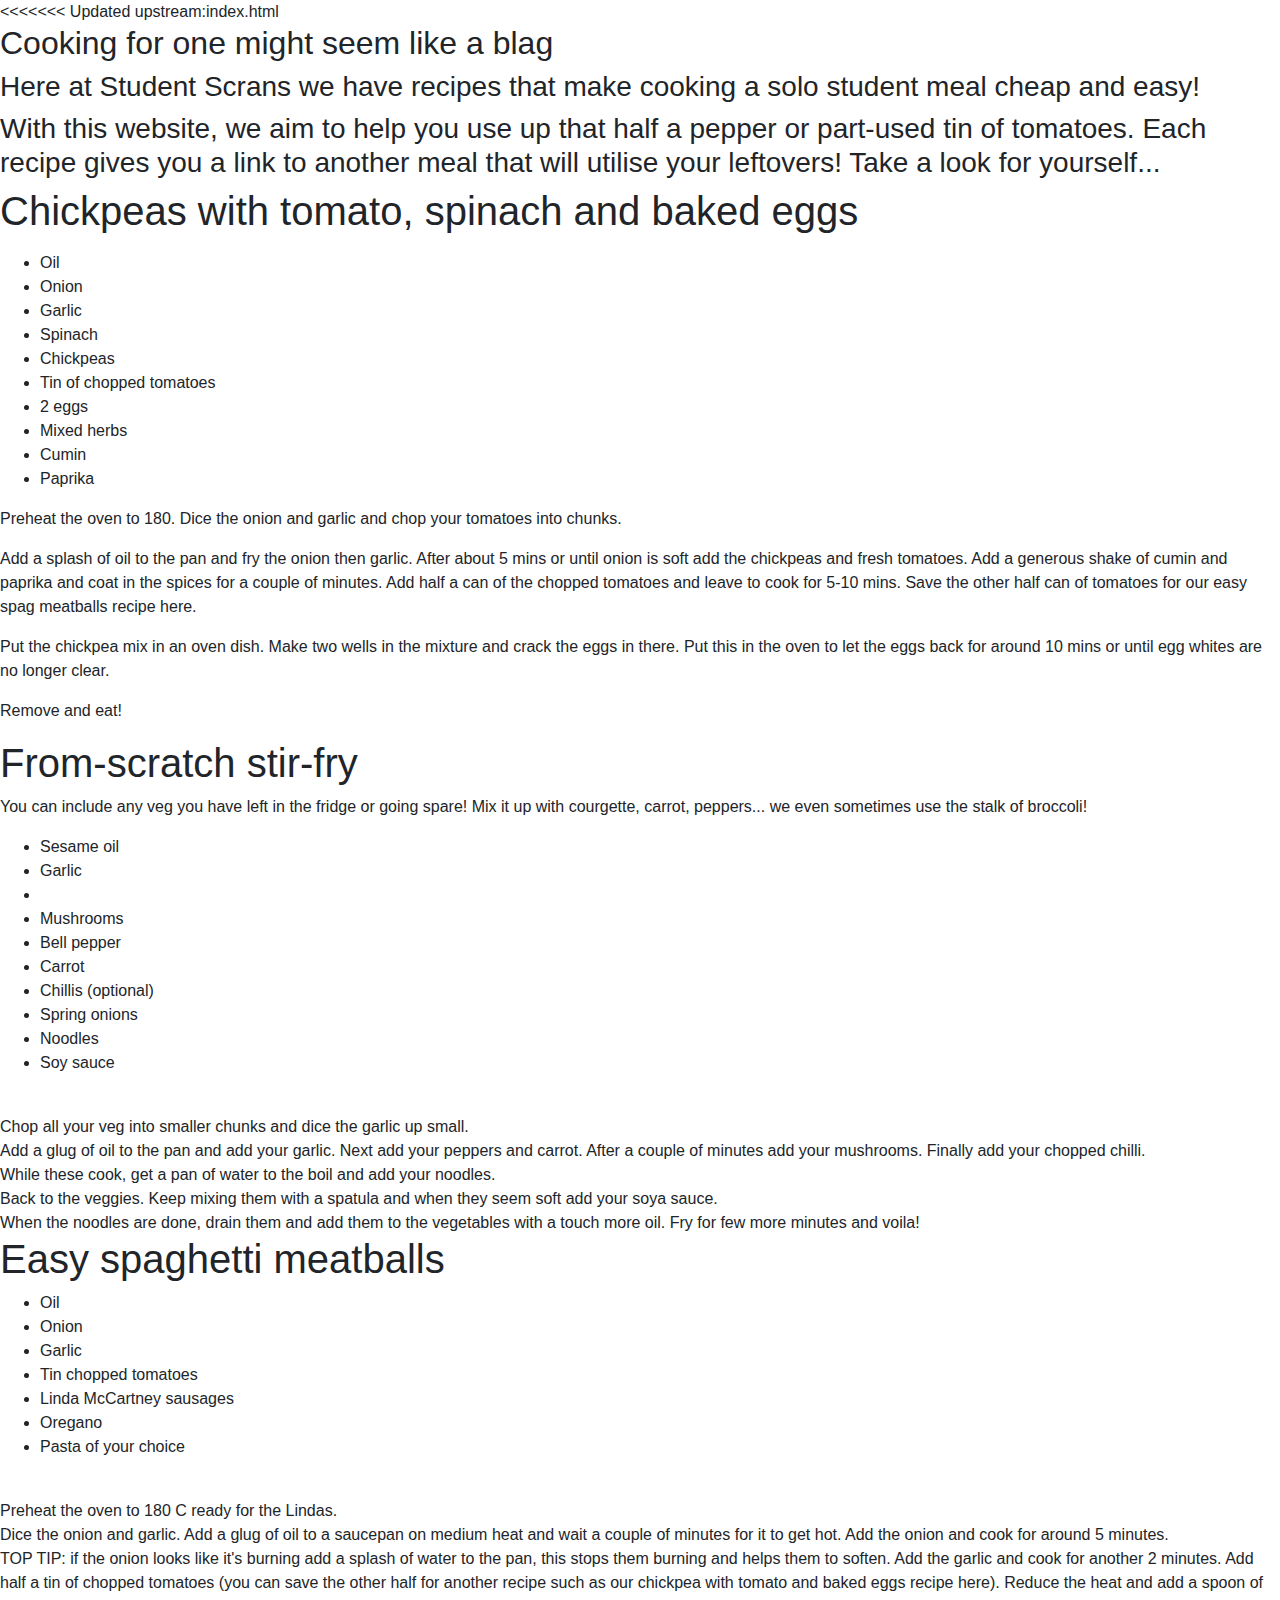
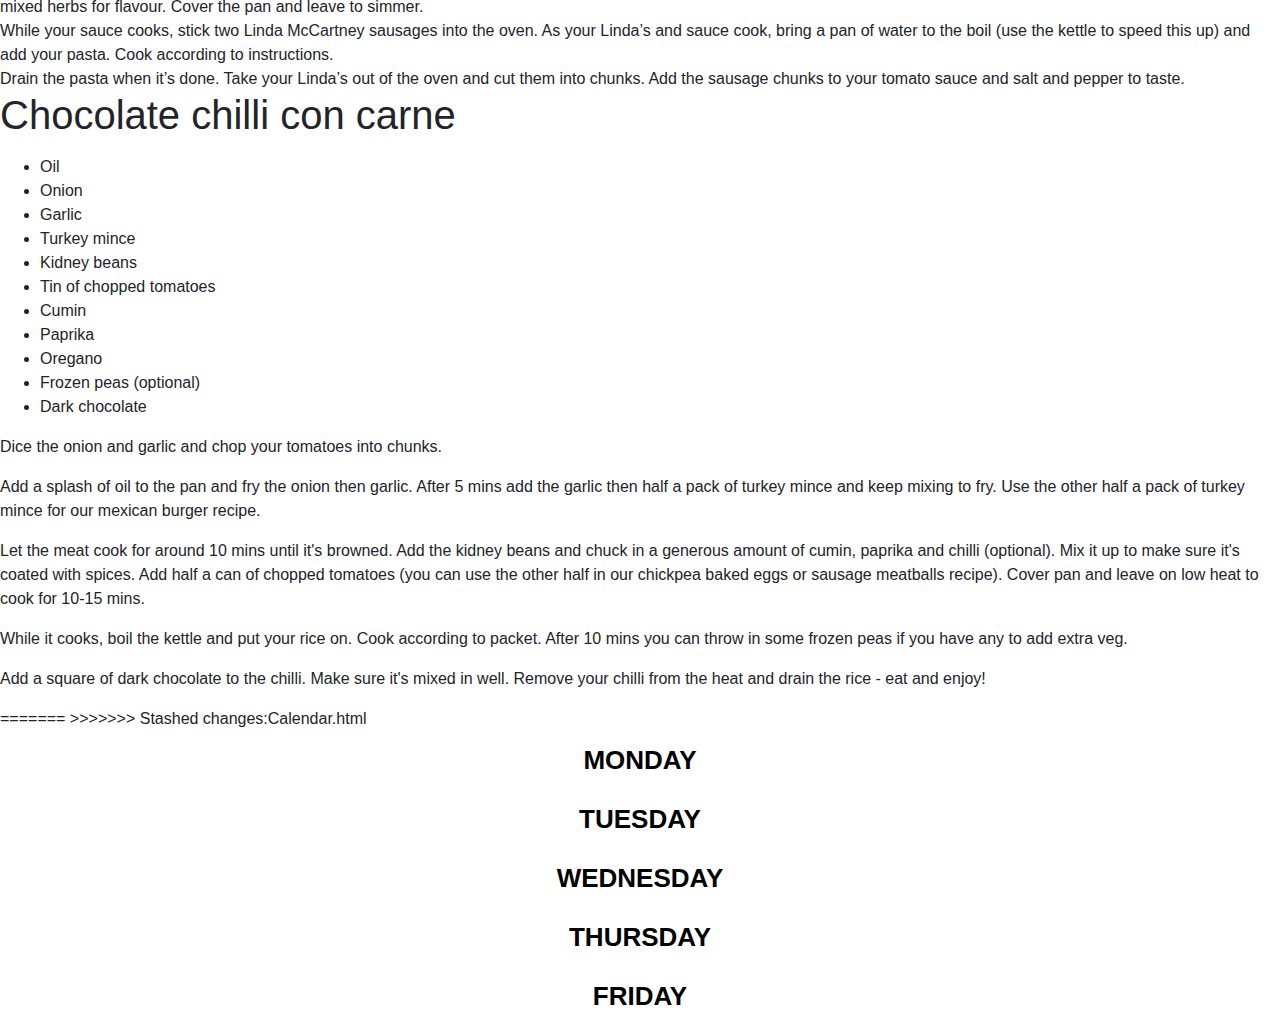
<file: index.html>
<!DOCTYPE html>

<head>

<<<<<<< Updated upstream:index.html
  <title> Student Scrans </title>
 <!--- css here -->

</head>

<body>

 <h2> Cooking for one might seem like a blag </h2>
 <h3> Here at Student Scrans we have recipes that make cooking a solo student meal cheap and easy! </h3>
 <h3> With this website, we aim to help you use up that half a pepper or part-used tin of tomatoes.
      Each recipe gives you a link to another meal that will utilise your leftovers!
      Take a look for yourself... </h3>

  <h1> Chickpeas with tomato, spinach and baked eggs </h1>

<div>

    <p>
<ul>
  <li>Oil</li>
  <li>Onion</li>
  <li>Garlic</li>
  <li>Spinach</li>
  <li>Chickpeas</li>
  <li>Tin of chopped tomatoes</li>
  <li>2 eggs</li>
  <li>Mixed herbs</li>
  <li>Cumin</li>
  <li>Paprika</li>
</ul>

  </p>

</div>

<div>
<p>
  Preheat the oven to 180. Dice the onion and garlic and chop your tomatoes into chunks.
</p>
<p>
  Add a splash of oil to the pan and fry the onion then garlic.
  After about 5 mins or until onion is soft add the chickpeas and fresh tomatoes.
  Add a generous shake of cumin and paprika and coat in the spices for a couple of minutes.
  Add half a can of the chopped tomatoes and leave to cook for 5-10 mins.
  Save the other half can of tomatoes for our easy spag meatballs recipe here.
</p>
         <!--- add a link on the word 'here' to the spag meatballs recipe -->
         <!--- <a href="https://www.linktothepage.org.uk/">here</a>. --->
<p>
  Put the chickpea mix in an oven dish. Make two wells in the mixture and crack the eggs in there.
Put this in the oven to let the eggs back for around 10 mins or until egg whites are no longer clear.
</p>
<p>
Remove and eat!
</p>

</div>

<div>

  <h1> From-scratch stir-fry </h1>

<p>

You can include any veg you have left in the fridge or going spare!
Mix it up with courgette, carrot, peppers... we even sometimes use the stalk of broccoli!

</p>

<ul>
  <li>Sesame oil</li>
  <li>Garlic<li>
  <li>Mushrooms</li>
  <li>Bell pepper</li>
  <li>Carrot</li>
  <li>Chillis (optional)</li>
  <li>Spring onions</li>
  <li>Noodles</li>
  <li>Soy sauce</li>
</ul>

  <br>
Chop all your veg into smaller chunks and dice the garlic up small.
  <br>
Add a glug of oil to the pan and add your garlic. Next add your peppers and carrot.
After a couple of minutes add your mushrooms. Finally add your chopped chilli.
  <br>
While these cook, get a pan of water to the boil and add your noodles.
  <br>
Back to the veggies. Keep mixing them with a spatula and when they seem soft add your soya sauce.
  <br>
When the noodles are done, drain them and add them to the vegetables with a touch more oil. Fry for few more minutes and voila!
  <br>
</div>


  <h1>Easy spaghetti meatballs</h1>

<ul>
  <li>Oil</li>
  <li>Onion</li>
  <li>Garlic</li>
  <li>Tin chopped tomatoes</li>
  <li>Linda McCartney sausages</li>
  <li>Oregano</li>
  <li>Pasta of your choice</li>
</ul>

  <br>
Preheat the oven to 180 C ready for the Lindas.
  <br>
Dice the onion and garlic.
Add a glug of oil to a saucepan on medium heat and wait a couple of minutes for it to get hot.
Add the onion and cook for around 5 minutes.
  <br>
TOP TIP: if the onion looks like it's burning add a splash of water to the pan, this stops them burning and helps them to soften. Add the garlic and cook for another 2 minutes.
  <!---- add a callout (css to make it red??)--->
Add half a tin of chopped tomatoes (you can save the other half for another recipe such as our chickpea with tomato and baked eggs recipe here).
  <!---- link 'here' to chickpea recipe page--->
Reduce the heat and add a spoon of mixed herbs for flavour. Cover the pan and leave to simmer.
  <br>
While your sauce cooks, stick two Linda McCartney sausages into the oven.
As your Linda’s and sauce cook, bring a pan of water to the boil (use the kettle to speed this up) and add your pasta.
Cook according to instructions.
  <br>
Drain the pasta when it’s done. Take your Linda’s out of the oven and cut them into chunks.
Add the sausage chunks to your tomato sauce and salt and pepper to taste.

<div>

<h1> Chocolate chilli con carne </h1>

<div>

  <p>

<ul>
  <li>Oil</li>
  <li>Onion</li>
  <li>Garlic</li>
  <li>Turkey mince</li>
  <li>Kidney beans</li>
  <li>Tin of chopped tomatoes</li>
  <li>Cumin</li>
  <li>Paprika</li>
  <li>Oregano</li>
  <li>Frozen peas (optional)</li>
  <li>Dark chocolate</li>
</ul>

  </p>

</div>

  <p>
Dice the onion and garlic and chop your tomatoes into chunks. </p>
  </p>
  <p>
Add a splash of oil to the pan and fry the onion then garlic.
After 5 mins add the garlic then half a pack of turkey mince and keep mixing to fry.
Use the other half a pack of turkey mince for our mexican burger recipe.
  <!--- add a link to the burger recipe -->
  </p>
  <p>
Let the meat cook for around 10 mins until it's browned.
Add the kidney beans and chuck in a generous amount of cumin, paprika and chilli (optional).
Mix it up to make sure it's coated with spices. Add half a can of chopped tomatoes
(you can use the other half in our chickpea baked eggs or sausage meatballs recipe).
Cover pan and leave on low heat to cook for 10-15 mins.
  </p>
       <!--- add a link on the word 'here' to the spag meatballs recipe -->
       <!--- <a href="https://www.linktothepage.org.uk/">here</a>. --->
  <p>
While it cooks, boil the kettle and put your rice on.
Cook according to packet. After 10 mins you can throw in some frozen peas if you have any to add extra veg.
  </p>
  <p>
Add a square of dark chocolate to the chilli.
Make sure it's mixed in well.
Remove your chilli from the heat and drain the rice - eat and enjoy!
  </p>

</div>

<div>
=======
  <title> Weekly Plan </title>

 <link rel="stylesheet" type="text/css" href="css/styles.css">
 <link rel="stylesheet" href="https://stackpath.bootstrapcdn.com/bootstrap/4.3.1/css/bootstrap.min.css" integrity="sha384-ggOyR0iXCbMQv3Xipma34MD+dH/1fQ784/j6cY/iJTQUOhcWr7x9JvoRxT2MZw1T" crossorigin="anonymous">
</head>

>>>>>>> Stashed changes:Calendar.html

<div class="container">
  <!-- <button type="button" class="btn btn-primary">Come on in!</button> -->

  <div class="btn-container">
    <a href="./Monday_recipe.html" class="welcome-btn">Monday</a>
    <a href="./Tuesday_recipe.html" class="welcome-btn">Tuesday</a>
    <a href="./Wednesday_recipe.html" class="welcome-btn">Wednesday</a>
    <a href="./Thursday_recipe.html" class="welcome-btn">Thursday</a>
    <a href="./Friday_recipe.html" class="welcome-btn">Friday</a>



</html>
</file>
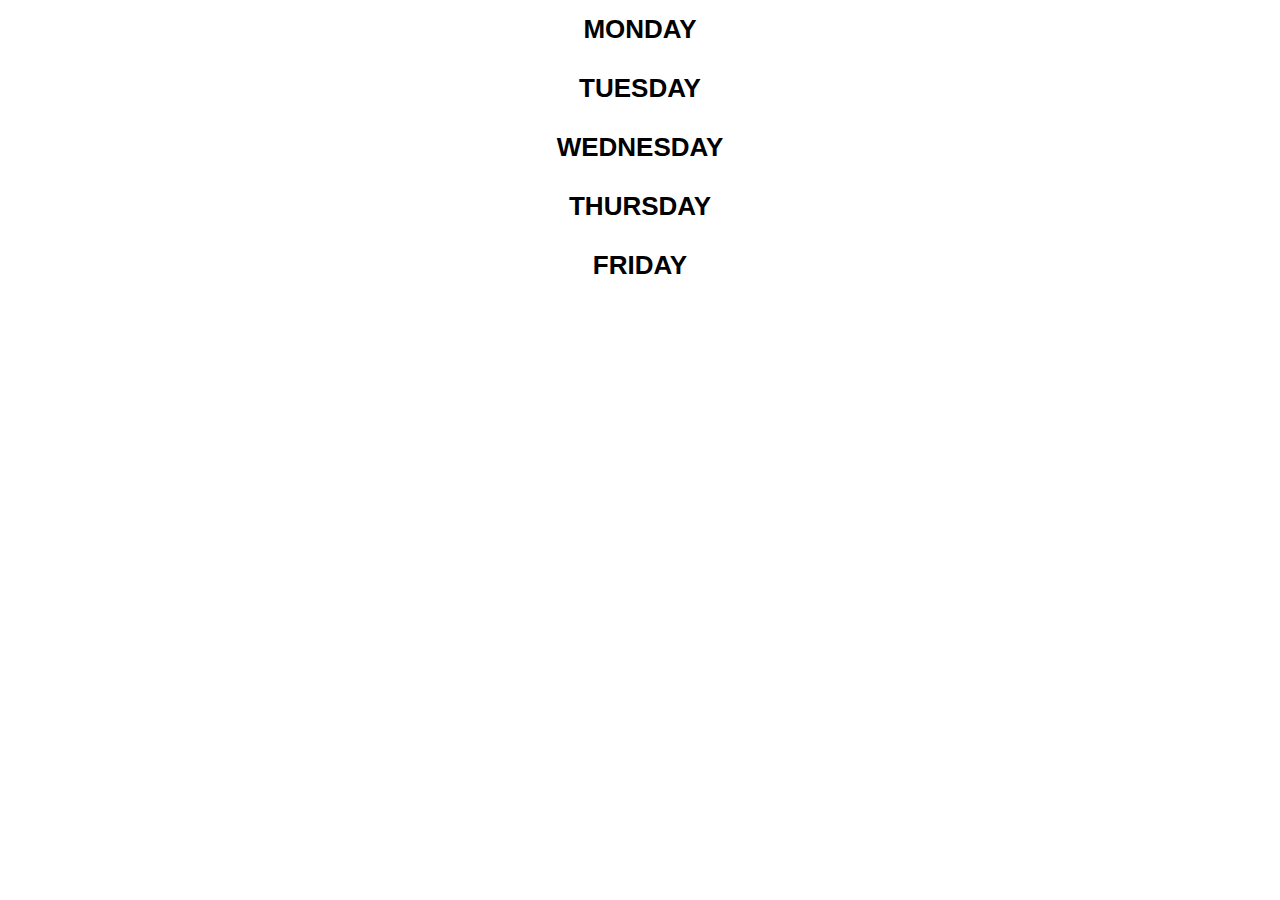
<file: Calendar.html>
<!DOCTYPE html>

<head>

  <title> Weekly Plan </title>

 <link rel="stylesheet" type="text/css" href="css/styles.css">
 <link rel="stylesheet" href="https://stackpath.bootstrapcdn.com/bootstrap/4.3.1/css/bootstrap.min.css" integrity="sha384-ggOyR0iXCbMQv3Xipma34MD+dH/1fQ784/j6cY/iJTQUOhcWr7x9JvoRxT2MZw1T" crossorigin="anonymous">
</head>


<div class="container">
  <!-- <button type="button" class="btn btn-primary">Come on in!</button> -->

  <div class="btn-container">
    <a href="./Monday_recipe.html" class="welcome-btn">Monday</a>
    <a href="./Tuesday_recipe.html" class="welcome-btn">Tuesday</a>
    <a href="./Wednesday_recipe.html" class="welcome-btn">Wednesday</a>
    <a href="./Thursday_recipe.html" class="welcome-btn">Thursday</a>
    <a href="./Friday_recipe.html" class="welcome-btn">Friday</a>



</html>
</file>
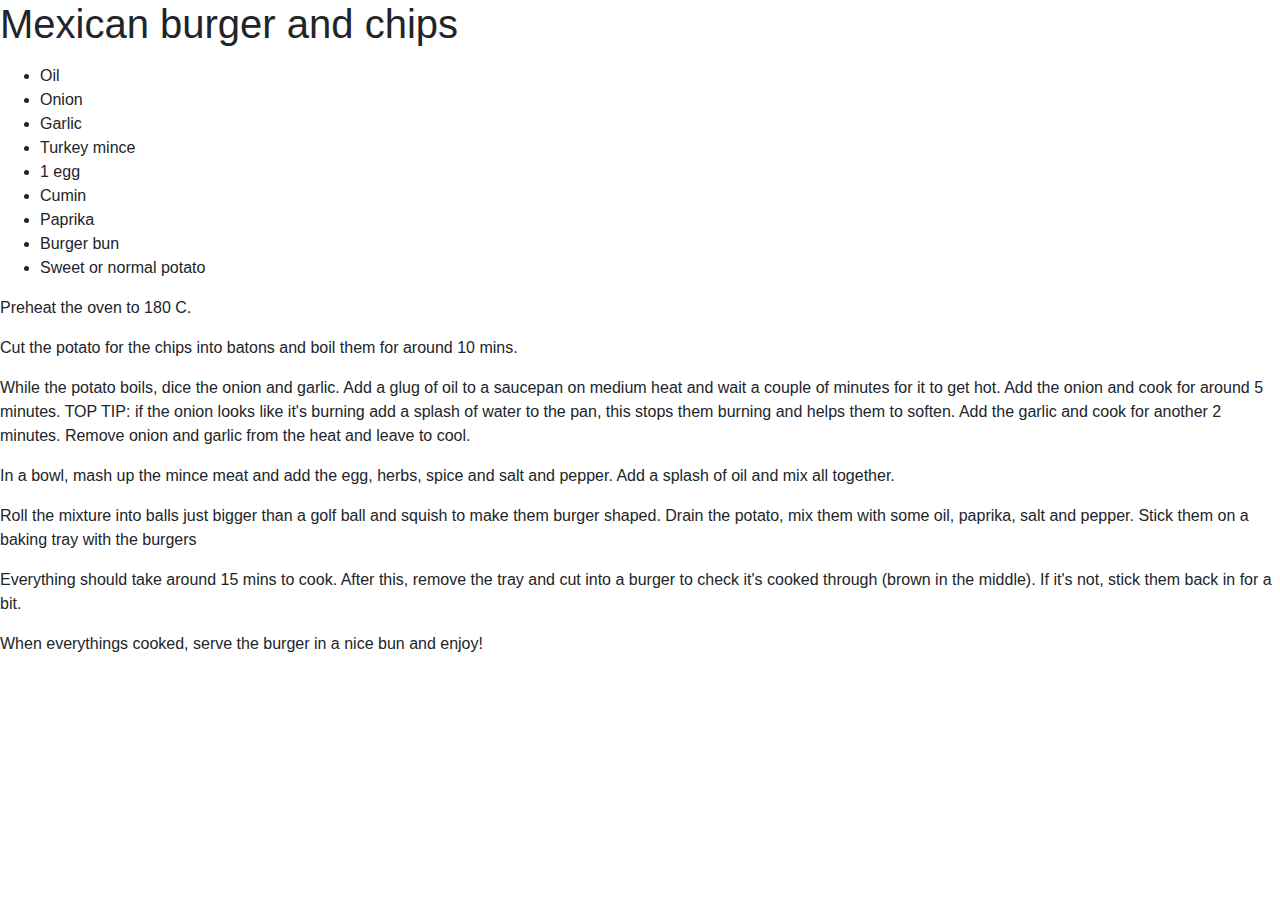
<file: Friday_recipe.html>
<!DOCTYPE html>
<html>

<head>

  <link rel="stylesheet" type="text/css" href="css/styles.css">
  <link rel="stylesheet" href="https://stackpath.bootstrapcdn.com/bootstrap/4.3.1/css/bootstrap.min.css" integrity="sha384-ggOyR0iXCbMQv3Xipma34MD+dH/1fQ784/j6cY/iJTQUOhcWr7x9JvoRxT2MZw1T" crossorigin="anonymous">

  <title> Friday </title>

  <h1> Mexican burger and chips </h1>


  <div>
    <p>

  <ul>
    <li>Oil</li>
    <li>Onion</li>
    <li>Garlic</li>
    <li>Turkey mince</li>
    <li>1 egg</li>
    <li>Cumin</li>
    <li>Paprika</li>
    <li>Burger bun</li>
    <li>Sweet or normal potato</li>
  </ul>

  <div>
    <p>

  Preheat the oven to 180 C.
    </p>
    <p>
  Cut the potato for the chips into batons and boil them for around 10 mins.
    </p>
    <p>
  While the potato boils, dice the onion and garlic.
  Add a glug of oil to a saucepan on medium heat and wait a couple of minutes for it to get hot.
  Add the onion and cook for around 5 minutes. TOP TIP: if the onion looks like it's burning add a splash of water to the pan, this stops them burning and helps them to soften.
  Add the garlic and cook for another 2 minutes.
  Remove onion and garlic from the heat and leave to cool.
    </p>
    <p>
  In a bowl, mash up the mince meat and add the egg, herbs, spice and salt and pepper.
  Add a splash of oil and mix all together.
    </p>
    <p>
  Roll the mixture into balls just bigger than a golf ball and squish to make them burger shaped.
  Drain the potato, mix them with some oil, paprika, salt and pepper.
  Stick them on a baking tray with the burgers
    </p>
    <p>
  Everything should take around 15 mins to cook.
  After this, remove the tray and cut into a burger to check it's cooked through (brown in the middle).
  If it's not, stick them back in for a bit.
    </p>
    <p>
  When everythings cooked, serve the burger in a nice bun and enjoy!
  </p>

</head>

</html>
</file>
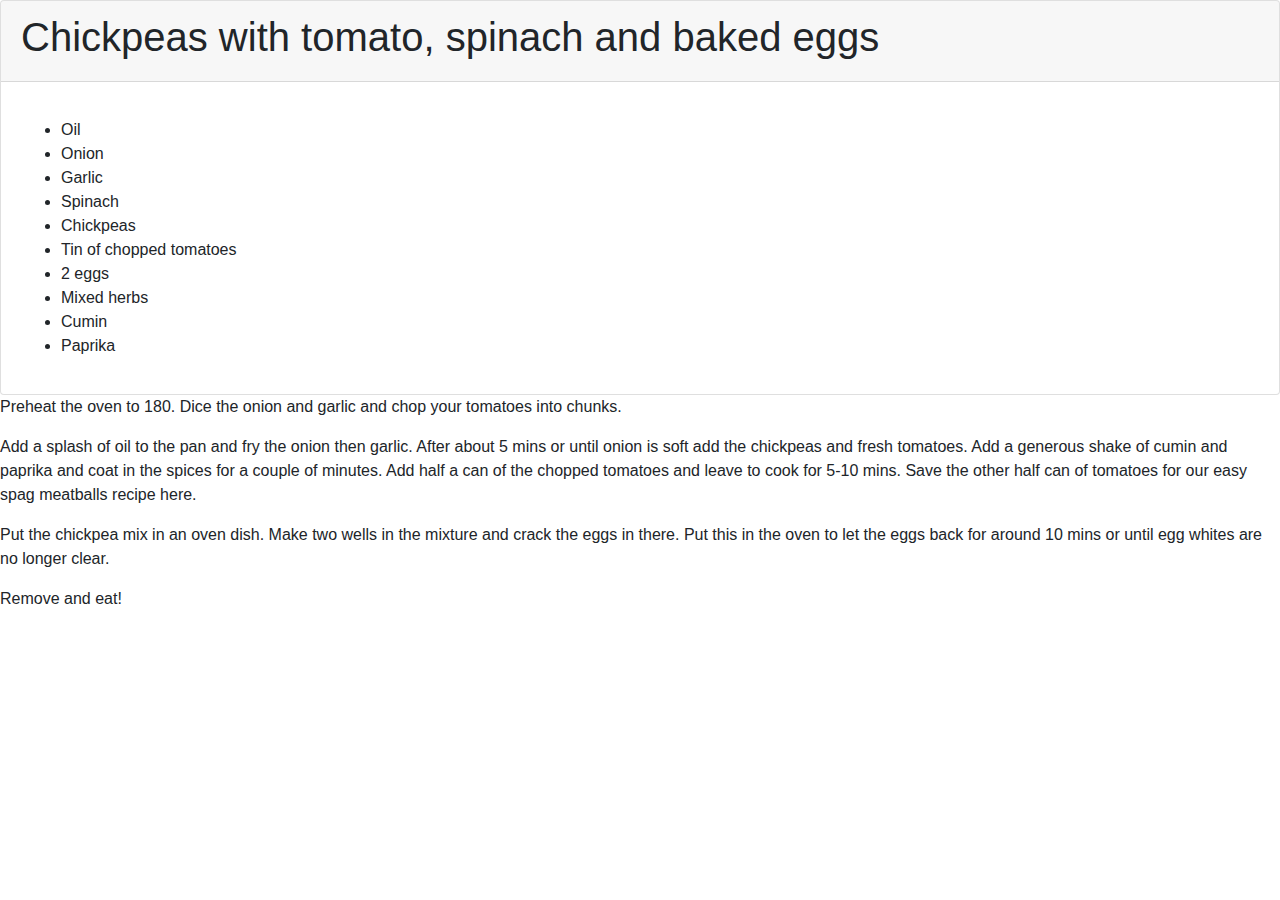
<file: Monday_recipe.html>
<!DOCTYPE html>
<html>

<head>

  <link rel="stylesheet" type="text/css" href="css/styles.css">
  <link rel="stylesheet" href="https://stackpath.bootstrapcdn.com/bootstrap/4.3.1/css/bootstrap.min.css" integrity="sha384-ggOyR0iXCbMQv3Xipma34MD+dH/1fQ784/j6cY/iJTQUOhcWr7x9JvoRxT2MZw1T" crossorigin="anonymous">

  <title> Monday </title>

  <div class="card">
    <div class="card-header">
      <h1>Chickpeas with tomato, spinach and baked eggs</h1>
    </div>
    <div class="card-body">
      <p>
        <ul>
          <li>Oil</li>
          <li>Onion</li>
          <li>Garlic</li>
          <li>Spinach</li>
          <li>Chickpeas</li>
          <li>Tin of chopped tomatoes</li>
          <li>2 eggs</li>
          <li>Mixed herbs</li>
          <li>Cumin</li>
          <li>Paprika</li>
        </ul>
    </p>
    </div>
  </div>
<div>

</div>

<div>
<p>
Preheat the oven to 180. Dice the onion and garlic and chop your tomatoes into chunks.
</p>
<p>
Add a splash of oil to the pan and fry the onion then garlic.
After about 5 mins or until onion is soft add the chickpeas and fresh tomatoes.
Add a generous shake of cumin and paprika and coat in the spices for a couple of minutes.
Add half a can of the chopped tomatoes and leave to cook for 5-10 mins.
Save the other half can of tomatoes for our easy spag meatballs recipe here.
</p>
     <!--- add a link on the word 'here' to the spag meatballs recipe -->
     <!--- <a href="https://www.linktothepage.org.uk/">here</a>. --->
<p>
Put the chickpea mix in an oven dish. Make two wells in the mixture and crack the eggs in there.
Put this in the oven to let the eggs back for around 10 mins or until egg whites are no longer clear.
</p>
<p>
Remove and eat!
</p>

</div>

</head>

  </html>
</file>
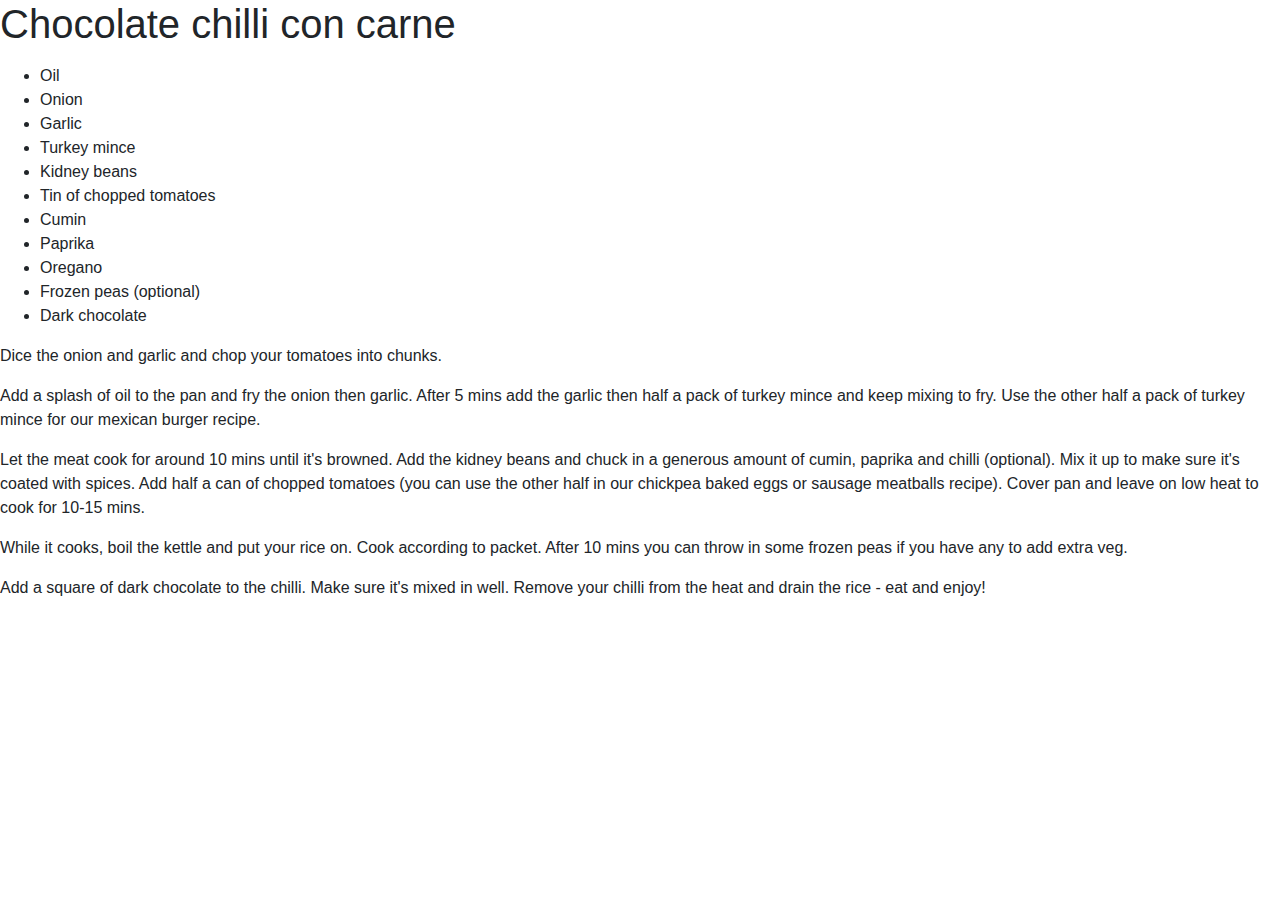
<file: Thursday_recipe.html>
<!DOCTYPE html>
<html>

<head>

  <link rel="stylesheet" type="text/css" href="css/styles.css">
  <link rel="stylesheet" href="https://stackpath.bootstrapcdn.com/bootstrap/4.3.1/css/bootstrap.min.css" integrity="sha384-ggOyR0iXCbMQv3Xipma34MD+dH/1fQ784/j6cY/iJTQUOhcWr7x9JvoRxT2MZw1T" crossorigin="anonymous">

<title>Thursday</title>

  <h1> Chocolate chilli con carne </h1>

  <div>

    <p>

  <ul>
    <li>Oil</li>
    <li>Onion</li>
    <li>Garlic</li>
    <li>Turkey mince</li>
    <li>Kidney beans</li>
    <li>Tin of chopped tomatoes</li>
    <li>Cumin</li>
    <li>Paprika</li>
    <li>Oregano</li>
    <li>Frozen peas (optional)</li>
    <li>Dark chocolate</li>
  </ul>

    </p>

  </div>

    <p>
  Dice the onion and garlic and chop your tomatoes into chunks. </p>
    <p>
  Add a splash of oil to the pan and fry the onion then garlic.
  After 5 mins add the garlic then half a pack of turkey mince and keep mixing to fry.
  Use the other half a pack of turkey mince for our mexican burger recipe.
    <!--- add a link to the burger recipe -->
    </p>
    <p>
  Let the meat cook for around 10 mins until it's browned.
  Add the kidney beans and chuck in a generous amount of cumin, paprika and chilli (optional).
  Mix it up to make sure it's coated with spices. Add half a can of chopped tomatoes
  (you can use the other half in our chickpea baked eggs or sausage meatballs recipe).
  Cover pan and leave on low heat to cook for 10-15 mins.
    </p>
         <!--- add a link on the word 'here' to the spag meatballs recipe -->
         <!--- <a href="https://www.linktothepage.org.uk/">here</a>. --->
    <p>
  While it cooks, boil the kettle and put your rice on.
  Cook according to packet. After 10 mins you can throw in some frozen peas if you have any to add extra veg.
    </p>
    <p>
  Add a square of dark chocolate to the chilli.
  Make sure it's mixed in well.
  Remove your chilli from the heat and drain the rice - eat and enjoy!
    </p>


  <div>


</head>

</html>
</file>
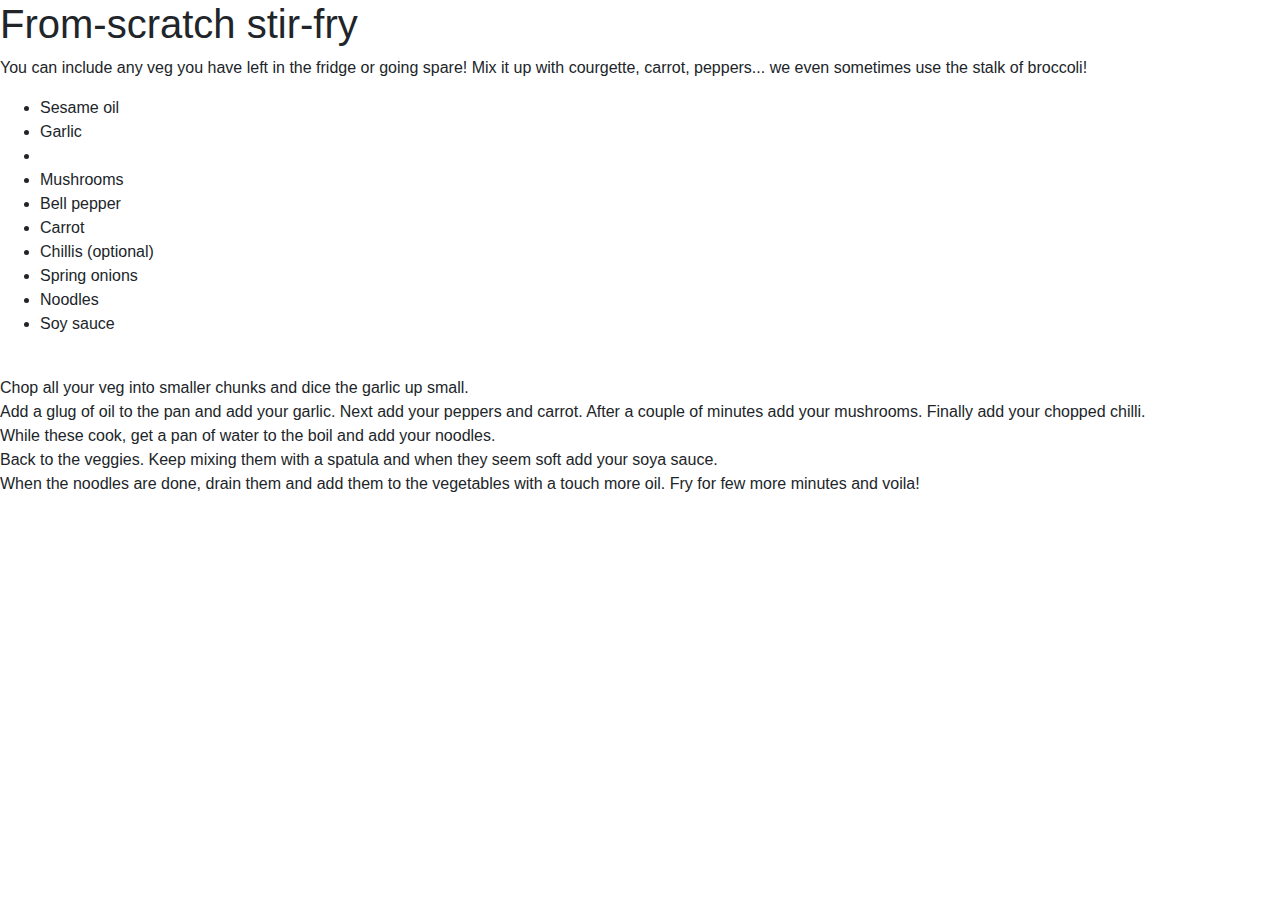
<file: Tuesday_recipe.html>
<!DOCTYPE html>
<html>

<head>

  <link rel="stylesheet" type="text/css" href="css/styles.css">
  <link rel="stylesheet" href="https://stackpath.bootstrapcdn.com/bootstrap/4.3.1/css/bootstrap.min.css" integrity="sha384-ggOyR0iXCbMQv3Xipma34MD+dH/1fQ784/j6cY/iJTQUOhcWr7x9JvoRxT2MZw1T" crossorigin="anonymous">

  <title> Tuesday </title>
  <h1> From-scratch stir-fry </h1>

  <p>

  You can include any veg you have left in the fridge or going spare!
  Mix it up with courgette, carrot, peppers... we even sometimes use the stalk of broccoli!

  </p>

  <ul>
  <li>Sesame oil</li>
  <li>Garlic<li>
  <li>Mushrooms</li>
  <li>Bell pepper</li>
  <li>Carrot</li>
  <li>Chillis (optional)</li>
  <li>Spring onions</li>
  <li>Noodles</li>
  <li>Soy sauce</li>
  </ul>

  <br>
  Chop all your veg into smaller chunks and dice the garlic up small.
  <br>
  Add a glug of oil to the pan and add your garlic. Next add your peppers and carrot.
  After a couple of minutes add your mushrooms. Finally add your chopped chilli.
  <br>
  While these cook, get a pan of water to the boil and add your noodles.
  <br>
  Back to the veggies. Keep mixing them with a spatula and when they seem soft add your soya sauce.
  <br>
  When the noodles are done, drain them and add them to the vegetables with a touch more oil. Fry for few more minutes and voila!
  <br>

</head>

</html>
</file>
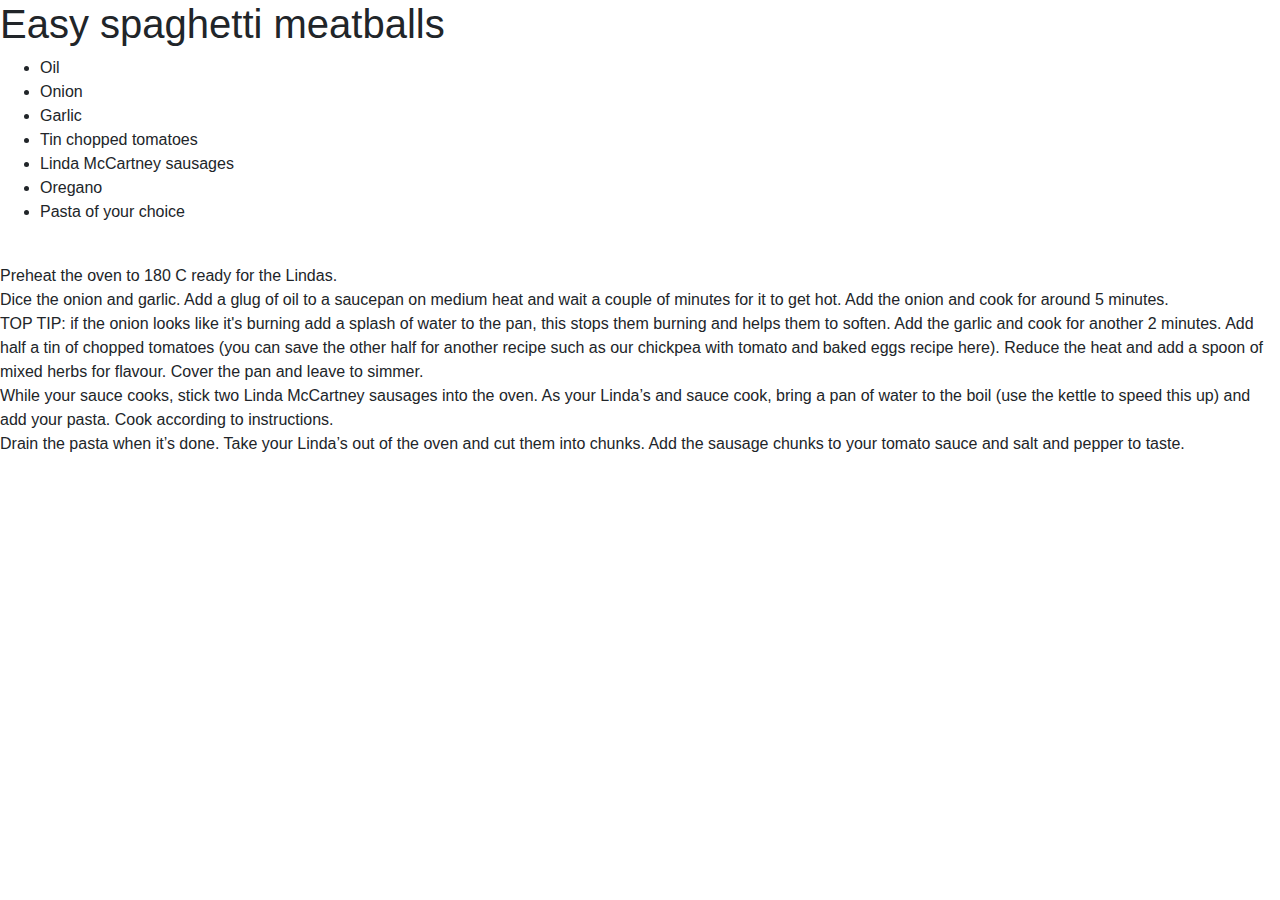
<file: Wednesday_recipe.html>
<!DOCTYPE html>
<html>

<head>

  <link rel="stylesheet" type="text/css" href="css/styles.css">
  <link rel="stylesheet" href="https://stackpath.bootstrapcdn.com/bootstrap/4.3.1/css/bootstrap.min.css" integrity="sha384-ggOyR0iXCbMQv3Xipma34MD+dH/1fQ784/j6cY/iJTQUOhcWr7x9JvoRxT2MZw1T" crossorigin="anonymous">
  </head>
  <body>
  <title> Wednesday </title>

  <h1>Easy spaghetti meatballs</h1>

<ul>
  <li>Oil</li>
  <li>Onion</li>
  <li>Garlic</li>
  <li>Tin chopped tomatoes</li>
  <li>Linda McCartney sausages</li>
  <li>Oregano</li>
  <li>Pasta of your choice</li>
</ul>

  <br>
Preheat the oven to 180 C ready for the Lindas.
  <br>
Dice the onion and garlic.
Add a glug of oil to a saucepan on medium heat and wait a couple of minutes for it to get hot.
Add the onion and cook for around 5 minutes.
  <br>
TOP TIP: if the onion looks like it's burning add a splash of water to the pan, this stops them burning and helps them to soften. Add the garlic and cook for another 2 minutes.
  <!---- add a callout (css to make it red??)--->
Add half a tin of chopped tomatoes (you can save the other half for another recipe such as our chickpea with tomato and baked eggs recipe here).
  <!---- link 'here' to chickpea recipe page--->
Reduce the heat and add a spoon of mixed herbs for flavour. Cover the pan and leave to simmer.
  <br>
While your sauce cooks, stick two Linda McCartney sausages into the oven.
As your Linda’s and sauce cook, bring a pan of water to the boil (use the kettle to speed this up) and add your pasta.
Cook according to instructions.
  <br>
Drain the pasta when it’s done. Take your Linda’s out of the oven and cut them into chunks.
Add the sausage chunks to your tomato sauce and salt and pepper to taste.

<div>

</body>

</html>
</file>
<file: css/styles.css>
.red{
  color: red;
}
 /* .=class, #=ID, h1->targets all h1s, or html etc */
.btn-container {
  height: 100%;
  display: flex;
  justify-content: center;
  align-items: center;
  flex-direction: column;
}

.welcome-btn {
  padding: 10px 30px;
  border-radius: 5px;
  border: none;
  font-size: 26px;
  text-transform: uppercase;
  color: #000000;
  background-color: #ffffff;
  font-weight: bold;
}
</file>
